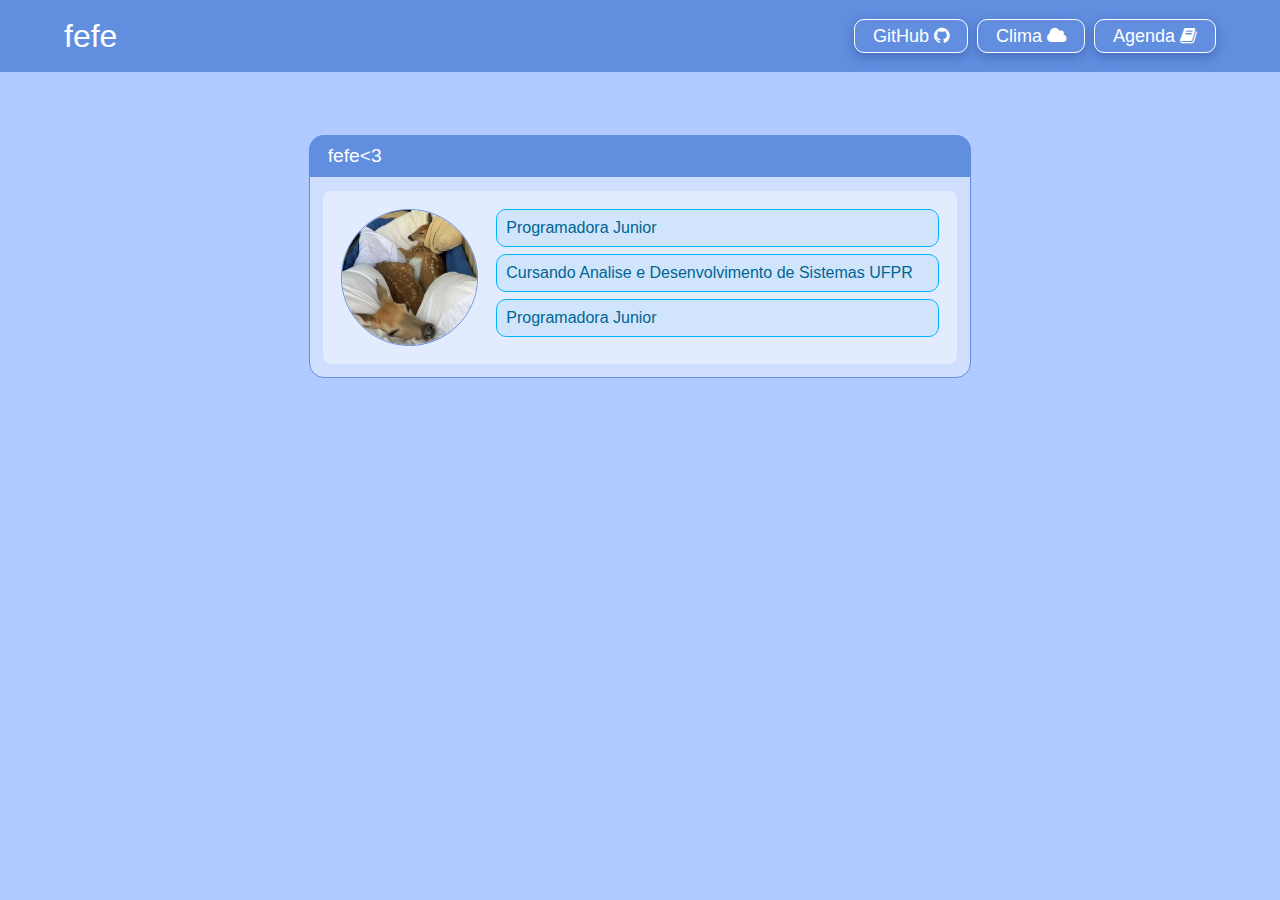
<file: index.html>
<!DOCTYPE html>
<html lang="en">
<head>
    <meta charset="UTF-8">
    <meta name="viewport" content="width=device-width, initial-scale=1.0">
    <title>fefe - index</title>
    <link rel="stylesheet" href="base.css">
    <link rel="stylesheet" href="https://cdnjs.cloudflare.com/ajax/libs/font-awesome/4.7.0/css/font-awesome.min.css">
</head>
<body>
    <div class="nav">
        <div id="apptitle" class="flex max alc jusl navside">
            <span class="title">fefe</span>
        </div>
        <div id="navlinks" class="flex max alc jusr navside">
            <a href="https://github.com/fe-fe" target="_blank">
                <button class="navlink rosa">GitHub <i class="fa fa-github"></i></button>
            </a>
            <a href="https://github.com/fe-fe/climareact" target="_blank">
                <button class="navlink branco">Clima <i class="fa fa-cloud"></i></button>
            </a>
            <a href="https://github.com/fe-fe/agendinha" target="_blank">
                <button class="navlink azul">Agenda <i class="fa fa-book"></i></button>
            </a>
        </div>
    </div>

    <div class="page">
        <div class="content">

            
            <div class="box">
                <div class="boxtitle">fefe<3</div>
                <div class="boxcontent">
                    <div  class="minibox mainflex">

                        <div id="fotodiv" class="flex jusc">
                            <img class="foto" src="foto.jpg">
                        </div>

                        <div class="flexc max">
                            <div class="info flex max">
                                <span class="flex max">Programadora Junior</span>
                                <i class="fa fa-heart"></i>
                            </div>
                            <div class="info flex max mt08">
                                <span class="flex max">Cursando Analise e Desenvolvimento de Sistemas UFPR</span>
                                <i class="fa fa-heart"></i>
                            </div>
                            <div class="info flex max mt08">
                                <span class="flex max">Programadora Junior</span>
                                <i class="fa fa-heart"></i>
                            </div>
                        </div>
                    </div>
                </div>
            </div>
        </div>
    </div>
</body>
</html>
</file>
<file: base.css>
@media (max-width: 520px) {
    .mainflex {
        display: block !important;
    }
    #fotodiv {
        align-items: center !important;
        justify-content: center !important;
        margin-bottom: 2vh;
    }
}


@media (max-width: 768px) {
    .content {
        width: 90% !important;
    }
    .nav {
        display: block !important;
        height: auto !important;
    }
    #navlinks {
        padding-top: 1vh;
        justify-content:left !important;
        padding-bottom: 1vh;
    }
    .navlink {
        width: auto !important;
        margin-left: 0px !important;
        margin-right: 1vh;
    }
    #apptitle {
        padding-top: 1vh;
    }
    #fotodiv {
        margin-right: 0px !important;
    }
}

body {
    margin: 0px;
    color: #00376b;
    background-color: #b1caff;
}

* {
    font-family: Arial, Helvetica, sans-serif;
}

.title {
    font-size: xx-large;
    color: white;
}

.nav {
    display: flex;
    background-color: #628ee0;
    height: auto;
    padding-inline: 5vw;
    padding-block: 0.5vh;
    min-height: 7vh;
}

.flex {
    display: flex;
}

.alc {
    align-items: center;
}

#fotodiv {
    margin-right: 2vh;
}

.jusl {
    justify-content: left;
}

.jusr {
    justify-content: right;
}

.jusc {
    justify-content: center;
}

.max {
    width: 100%;
}

.navlink {
    padding-block: 0.6vh;
    padding-inline: 2vh;
    margin-left: 1vh;
    border: 1px solid white;
    color: white;
    background-color: transparent;
    box-shadow: rgba(40, 76, 155, 0.5) 0px 4px 12px;
    border-radius: 10px;
    font-size: large;
}

.page {
    display: flex;
    justify-content: center;
    padding-block: 7vh;
    height: auto;
}

.content {
    min-width: 40%;
    width: auto;
}

.boxtitle {
    background-color: #628ee0;
    border-radius: 15px 15px 0px 0px;
    border: 1px solid #628ee0;
    border-bottom: none;
    display: flex;
    color: white;
    padding-block: 1vh;
    padding-inline: 2vh;
    font-size: larger;
    transition: 0.4s;
}

.boxcontent {
    background-color: rgba(255, 255, 255, 0.4);
    border: 1px solid #628ee0;
    border-radius: 0px 0px 15px 15px;
    padding: 1.5vh;
    transition: 0.4s;
}

.minibox {
    padding: 2vh;
    background-color: rgba(255, 255, 255, 0.4);

    border-radius: 8px;
}



.foto {
    border-radius: 100%;
    width: 15vh;
    border: 1px solid #628ee0;
    aspect-ratio: 1;
}

.flexc {
    display: flex;
    flex-direction: column;
}

.mainflex {
    display: flex;
}

.tc {
    text-align: center;
}

.info {

    border-radius: 10px;
    padding: 1vh;
    font-size: medium;
    color:white;
    box-sizing: border-box;
    border: 1px solid #00b3ff;
    color:#006692;
    background-color: #d0e4fc;
    transition: 0.3s;
}


.mt08 {
    margin-top: 0.8vh;
}


.navlink:hover  {
    background-color: #ffffff;
    color: #2f78ff;
    transition: 0.3s;
    cursor: pointer;

}

.navlink:hover i {
    color: #2f78ff;
    transition: 0.3s;
}

.info i {
    color: transparent;
}

.box:hover .boxtitle {
    background-color: #913091;
    color:#e8d4fc;
    transition: 0.4s;
    border: 1px solid #913091;
    border-bottom: 0px;
}

.box:hover .boxcontent {
    background-color: #e8d4fc;
    color:#e8d4fc;
    transition: 0.4s;
    border: 1px solid #913091;
}

.box:hover .foto {
    border: 1px solid #913091;
    transition: 0.3s;

}

.box:hover .info {
    color: #cf52cf;
    background-color: rgba(255, 255, 255, 0.8);
    border: 1px solid rgba(233, 106, 233, 0.5);

}

.info:hover {
    border: 1px solid #e96ae9 !important;
    background-color: hsl(288, 100%, 93%) !important;
    transition: 0.3s;
}

.info:hover i {
    color: rgba(255, 0, 98, 0.7);
}
</file>
